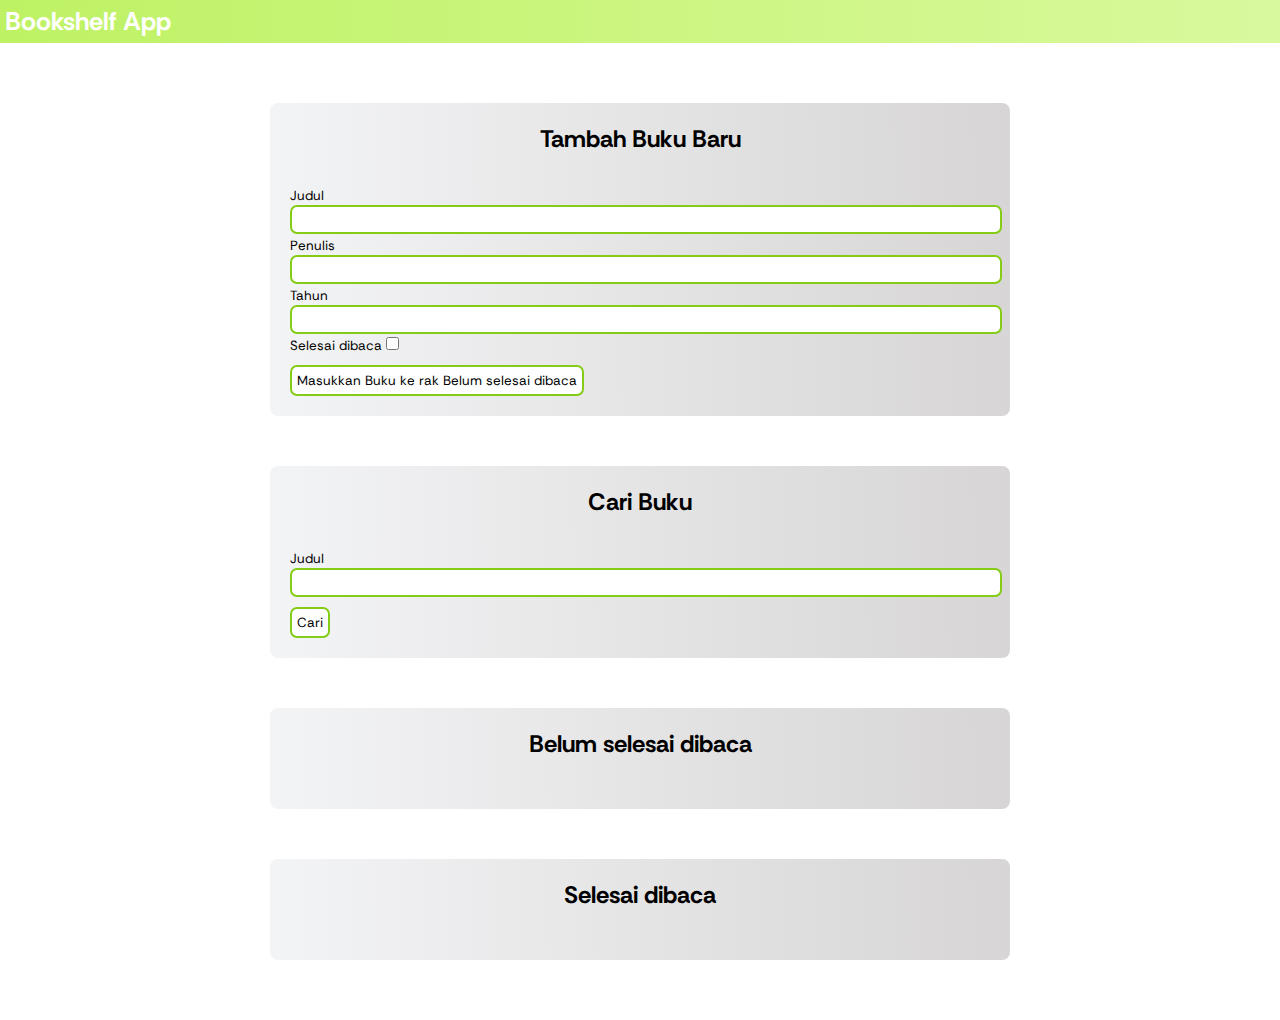
<file: Bookshelf-(DOM)/index.html>
<!DOCTYPE html>
<html lang="en">
  <head>
    <meta http-equiv="Content-Type" content="text/html;charset=UTF-8" />
    <meta name="viewport" content="width=device-width, initial-scale=1.0" />
    <title>Bookshelf App</title>
    <link rel="stylesheet" href="style.css">
    <link rel="preconnect" href="https://fonts.googleapis.com">
    <link rel="preconnect" href="https://fonts.gstatic.com" crossorigin>
    <link href="https://fonts.googleapis.com/css2?family=Rethink+Sans:ital,wght@0,400..800;1,400..800&display=swap" rel="stylesheet">


    <!-- Impor script kamu di sini -->
    <!-- Lampirkan `defer` jika pemanggilan dilakukan dalam <head> -->
    <script defer src="main.js"></script>
  </head>
  <body>

    <header>
      <h1>Bookshelf App</h1>
    </header>

    <main>

      <section id="input-buku" class="container">
        <h2>Tambah Buku Baru</h2>
        <form id="bookForm" data-testid="bookForm">
          <div>
            <label for="bookFormTitle"><small>Judul</small></label><br>
            <input id="bookFormTitle" type="text" required data-testid="bookFormTitleInput" />
          </div>
          <div>
            <label for="bookFormAuthor"><small>Penulis</small></label><br>
            <input id="bookFormAuthor" type="text" required data-testid="bookFormAuthorInput" />
          </div>
          <div>
            <label for="bookFormYear"><small>Tahun</small></label><br>
            <input id="bookFormYear" type="number" required data-testid="bookFormYearInput" />
          </div>
          <div>
            <label for="bookFormIsComplete"><small>Selesai dibaca</small></label>
            <input
              id="bookFormIsComplete"
              type="checkbox"
              data-testid="bookFormIsCompleteCheckbox"
            />
          </div>
          <button id="bookFormSubmit" type="submit" data-testid="bookFormSubmitButton">
            Masukkan Buku ke rak <span>Belum selesai dibaca</span>
          </button>
        </form>

      </section>

      <section id="cari-buku" class="container">
        <h2>Cari Buku</h2>
        <form id="searchBook" data-testid="searchBookForm">
          <label for="searchBookTitle"><small>Judul</small></label>
          <input id="searchBookTitle" type="text" data-testid="searchBookFormTitleInput" />
          <button id="searchSubmit" type="submit" data-testid="searchBookFormSubmitButton">
            Cari
          </button>
        </form>
      </section>

      <section id="not-buku" class="container">
        <h2>Belum selesai dibaca</h2>
        <div id="incompleteBookList" data-testid="incompleteBookList">
        </div>
      </section>

      <section id="done-buku" class="container">
        <h2>Selesai dibaca</h2>
        <div id="completeBookList" data-testid="completeBookList">
        </div>
      </section>
    </main>
  </body>
</html>
</file>
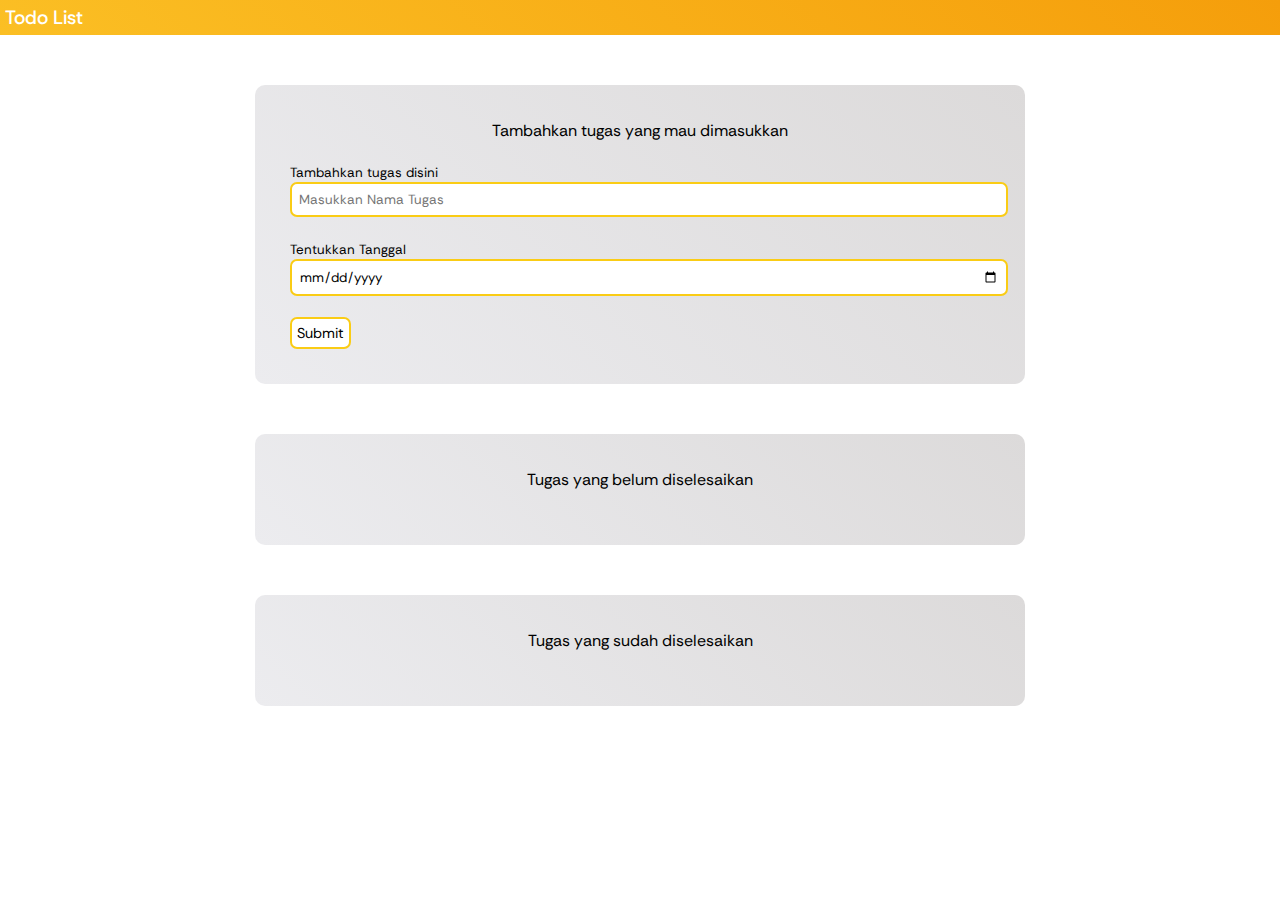
<file: Todo-(DOM)/todo-list.html>
<!DOCTYPE html>
<html lang="en">
<head>
    <meta charset="UTF-8">
    <meta name="viewport" content="width=device-width, initial-scale=1.0">
    <title>Todo List</title>
    <link rel="stylesheet" href="todo-list.css">
    <!-- Font -->
    <link rel="preconnect" href="https://fonts.googleapis.com">
    <link rel="preconnect" href="https://fonts.gstatic.com" crossorigin>
    <link href="https://fonts.googleapis.com/css2?family=Rethink+Sans:ital,wght@0,400..800;1,400..800&display=swap" rel="stylesheet">
</head>
<body>

    <header>
        <p>Todo List</p>
    </header>

    <div class="container">
        
        <div class="tugas">
            <p>Tambahkan tugas yang mau dimasukkan</p>

            <label for="input-text"><small>Tambahkan tugas disini</small></label><br>
            <input type="text" name="input-text" id="input-text" placeholder="Masukkan Nama Tugas" required>

            <br><br>

            <label for="input-date"><small>Tentukkan Tanggal</small></label><br>
            <input type="date" name="input-date" id="input-date" required>

            <br><br>

            <input type="button" name="input-button" id="input-button" value="Submit">
        </div>

        <div class="tugas-awal">
            <p>Tugas yang belum diselesaikan</p>
        </div>

        <div class="tugas-akhir">
            <p>Tugas yang sudah diselesaikan</p>

        </div>

    </div>

    <script src="script.js"></script>
    
</body>
</html>
</file>
<file: Bookshelf-(DOM)/style.css>
*{
    margin: 0;
    padding: 0;
    font-family: 'Rethink Sans', sans-serif;
}

header {
    background-image: linear-gradient(to right,#bef264,#d9f99d);
    color: white;
    padding: 5px;
    font-size: 0.8rem;
}

main {
    padding: 10px;
}

h2 {
    text-align: center;
    margin-bottom: 30px;
}

.container {
    max-width: 700px;
    margin: 50px auto 50px auto;
    background-image: linear-gradient(89deg, #f3f4f6, #d7d5d5);
    padding: 20px;
    border-radius: 8px;
}

input[type=text], input[type=number] {
    width: 100%;
    padding: 4px;
    border-radius: 7px;
    border: 2px solid #84cc16;
}

button {
    background-color: white;
    margin-top: 10px;
    margin-right: 10px;
    padding: 5px;
    border-radius: 7px;
    border: 2px solid #84cc16;
    cursor: pointer;
}

.box {
    background-color: white;
    padding: 15px;
    border-radius: 10px;
    border: 2px solid #84cc16;
    margin-bottom: 30px;
}
</file>
<file: Todo-(DOM)/todo-list.css>
* {
    margin: 0px;
    padding: 0px;
    font-family: "Rethink Sans",sans-serif;

}


header {
    background-image: linear-gradient(45deg,#fbbf24,#f59e0b);
    color: white;
    padding: 5px;
    font-size: 1.2rem;
    font-weight: 499;
    position: sticky;
    top: 0;
    margin-bottom: 50px;

}

.container {
    margin: 20px;
}

.tugas, .tugas-awal, .tugas-akhir {
    max-width: 700px;
    margin: auto;
    background-image: linear-gradient(45deg, rgb(236, 236, 239), rgb(220, 218, 218));
    padding: 35px;
    border-radius: 10px;
    margin-bottom: 50px;
}

.tugas p, .tugas-awal p, .tugas-akhir p {
    text-align: center;
    margin-bottom: 20px;
}

.tugas #input-text, .tugas #input-date {
    width: 100%;
    padding: 7px;
    border: 2px solid #facc15;
    border-radius: 7px;
}

.tugas #input-button {
    padding: 5px;
    border: 2px solid #facc15;
    border-radius: 7px;
    font-size: 0.9rem;
    background-color: white;
}

.time {
    display: flex;
    justify-content: space-between;
    background-color: white;
    padding: 10px;
    border-radius: 10px;
    margin-bottom: 20px;
}

.time p {
    text-align: left;
    margin-bottom: 0px;
}
</file>
